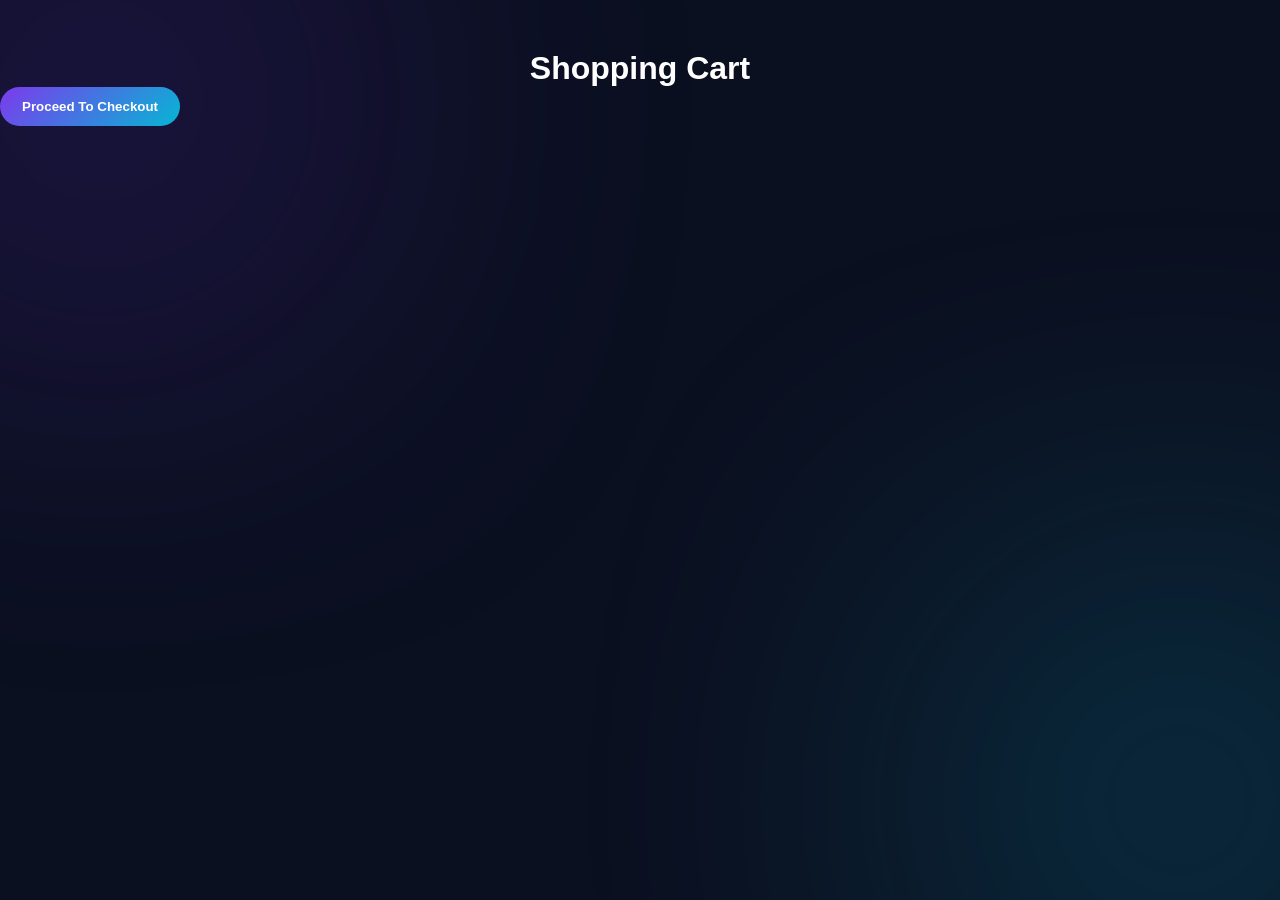
<file: cart.html>
<!DOCTYPE html>
<html>
<head>
<title>Cart</title>
<link rel="stylesheet" href="style.css">
</head>
<body>

<h1 style="text-align:center;margin-top:50px;">
Shopping Cart
</h1>

<div id="cart-items"></div>

<a href="checkout.html">
<button class="cart-btn">
Proceed To Checkout
</button>
</a>

</body>
</html>
</file>
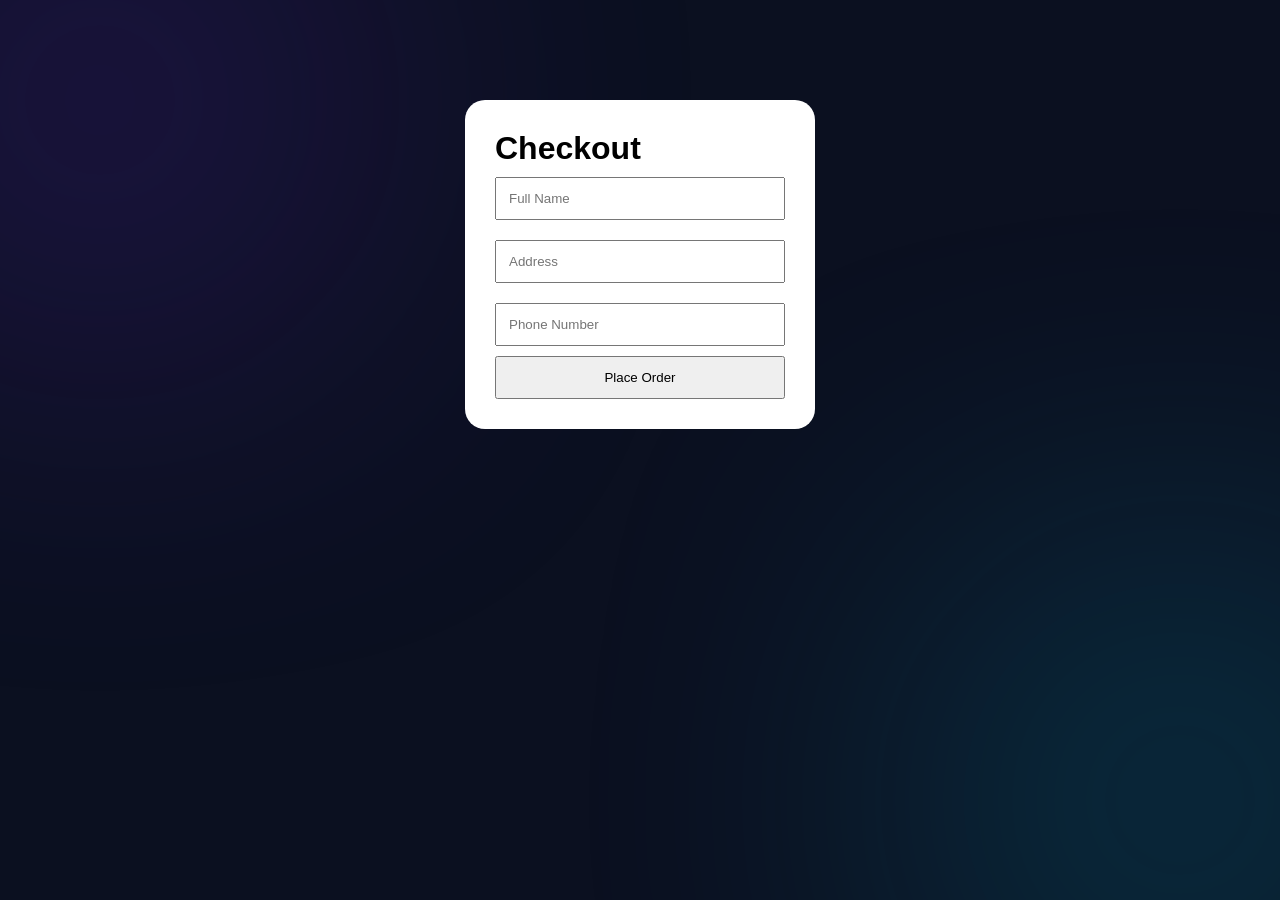
<file: checkout.html>
<!DOCTYPE html>
<html>
<head>
<title>Checkout</title>
<link rel="stylesheet" href="style.css">
</head>
<body>

<div class="login-container">

<h1>Checkout</h1>

<input type="text" placeholder="Full Name">

<input type="text" placeholder="Address">

<input type="text" placeholder="Phone Number">

<button onclick="order()">
Place Order
</button>

</div>

<script>
function order(){
    alert("Order Placed Successfully");
}
</script>

</body>
</html>
</file>
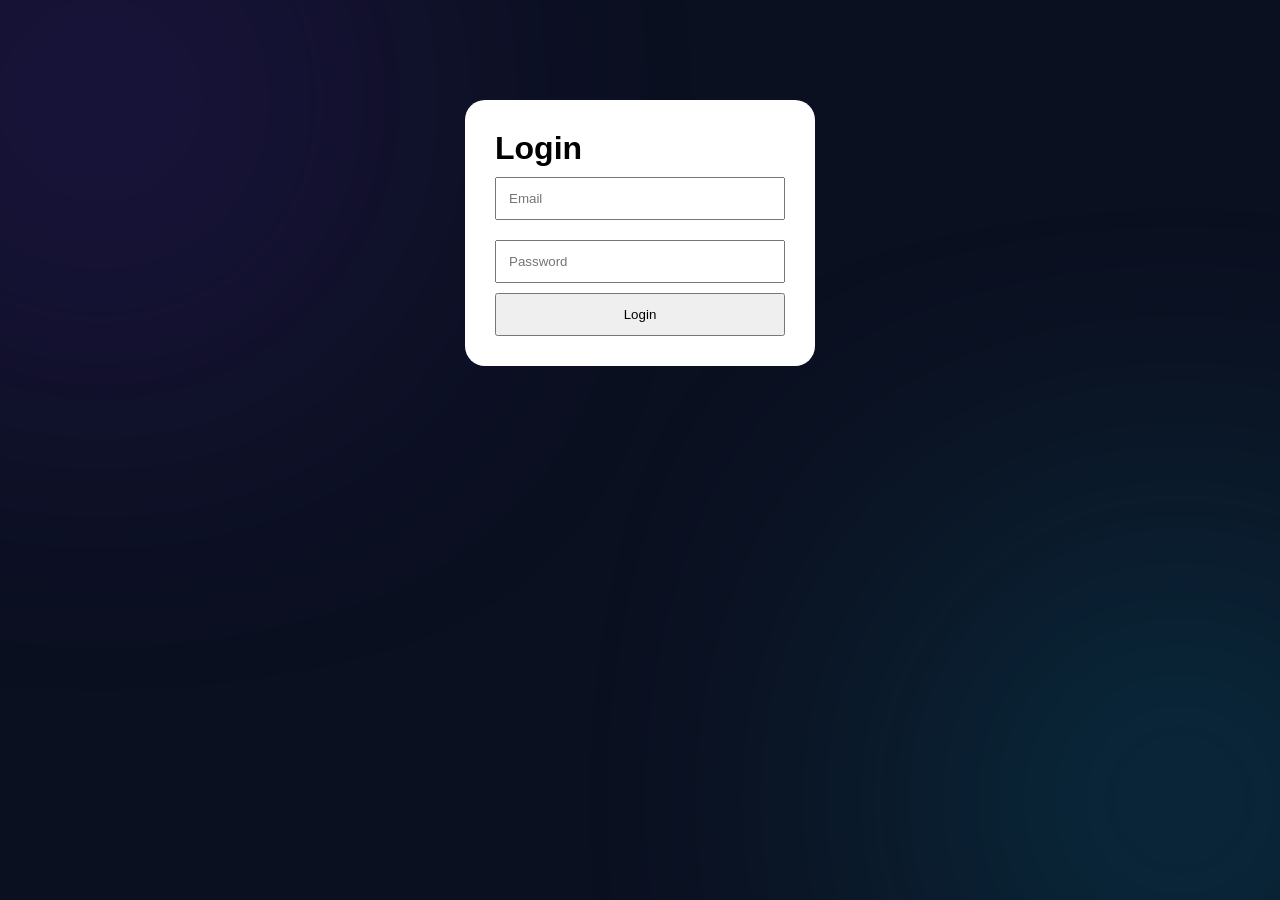
<file: login.html>
<!DOCTYPE html>
<html>
<head>
<title>Login</title>
<link rel="stylesheet" href="style.css">
</head>
<body>

<div class="login-container">

<h1>Login</h1>

<input type="email" placeholder="Email">

<input type="password" placeholder="Password">

<button onclick="login()">Login</button>

</div>

<script>
function login(){
    alert("Login Successful");
    window.location.href="index.html";
}
</script>

</body>
</html>
</file>
<file: style.css>
*{
    margin:0;
    padding:0;
    box-sizing:border-box;
    font-family:'Poppins',sans-serif;
}

html{
    scroll-behavior:smooth;
}

body{
    background:#0b1020;
    color:white;
    overflow-x:hidden;
}

/* Background Glow */

body::before{
    content:'';
    position:fixed;
    width:400px;
    height:400px;
    background:#6d28d9;
    border-radius:50%;
    filter:blur(180px);
    top:-100px;
    left:-100px;
    opacity:.4;
    z-index:-1;
}

body::after{
    content:'';
    position:fixed;
    width:400px;
    height:400px;
    background:#06b6d4;
    border-radius:50%;
    filter:blur(180px);
    bottom:-100px;
    right:-100px;
    opacity:.4;
    z-index:-1;
}

/* Navbar */

.navbar{
    display:flex;
    justify-content:space-between;
    align-items:center;
    padding:20px 8%;
    position:sticky;
    top:0;
    backdrop-filter:blur(20px);
    background:rgba(255,255,255,0.05);
    z-index:100;
}

.logo{
    font-size:32px;
    font-weight:800;
    letter-spacing:3px;
}

.nav-links{
    list-style:none;
    display:flex;
    gap:30px;
}

.nav-links li{
    cursor:pointer;
    transition:.3s;
}

.nav-links li:hover{
    color:#60a5fa;
}

.cart-btn{
    border:none;
    padding:12px 22px;
    border-radius:50px;
    color:white;
    cursor:pointer;
    font-weight:600;
    background:linear-gradient(135deg,#7c3aed,#06b6d4);
}

/* Hero */

.hero{
    min-height:90vh;
    display:flex;
    align-items:center;
    justify-content:space-between;
    padding:0 8%;
    gap:50px;
}

.hero-text{
    flex:1;
}

.badge{
    display:inline-block;
    background:rgba(255,255,255,.08);
    padding:10px 18px;
    border-radius:50px;
    margin-bottom:25px;
}

.hero-text h1{
    font-size:75px;
    line-height:1;
    margin-bottom:20px;
}

.hero-text p{
    font-size:18px;
    color:#cbd5e1;
    margin-bottom:30px;
    max-width:500px;
}

.shop-btn{
    border:none;
    padding:15px 30px;
    border-radius:50px;
    color:white;
    font-size:16px;
    cursor:pointer;
    background:linear-gradient(135deg,#7c3aed,#06b6d4);
}

.hero-image{
    flex:1;
    display:flex;
    justify-content:center;
}

.hero-image img{
    width:100%;
    max-width:500px;
    border-radius:30px;
    box-shadow:0 25px 60px rgba(0,0,0,.4);
}

/* Section Title */

.section-title{
    text-align:center;
    font-size:45px;
    margin-bottom:50px;
}

/* Products */

.products{
    display:flex;
    justify-content:center;
    flex-wrap:wrap;
    gap:30px;
    padding:0 8% 100px;
}

.product{
    width:320px;
    border-radius:25px;
    overflow:hidden;
    background:rgba(255,255,255,.07);
    backdrop-filter:blur(15px);
    transition:.4s;
}

.product:hover{
    transform:translateY(-12px);
    box-shadow:0 25px 60px rgba(124,58,237,.4);
}

.product img{
    width:100%;
    height:260px;
    object-fit:cover;
}

.product h3{
    padding:20px 20px 10px;
}

.product p{
    padding:0 20px;
    font-size:22px;
    font-weight:600;
}

.product button{
    margin:20px;
    width:calc(100% - 40px);
    padding:14px;
    border:none;
    border-radius:15px;
    color:white;
    cursor:pointer;
    font-weight:600;
    background:linear-gradient(135deg,#7c3aed,#06b6d4);
}

/* Footer */

footer{
    text-align:center;
    padding:50px 20px;
    background:rgba(255,255,255,.05);
}

footer h2{
    margin-bottom:10px;
}

/* Mobile */

@media(max-width:900px){

.nav-links{
    display:none;
}

.hero{
    flex-direction:column;
    text-align:center;
    padding-top:50px;
}

.hero-text h1{
    font-size:50px;
}

.hero-text p{
    margin:auto;
    margin-bottom:25px;
}

}
.login-container{
    width:350px;
    margin:100px auto;
    padding:30px;
    background:white;
    border-radius:20px;
    color:black;
}

.login-container input{
    width:100%;
    padding:12px;
    margin:10px 0;
}

.login-container button{
    width:100%;
    padding:12px;
}
</file>
